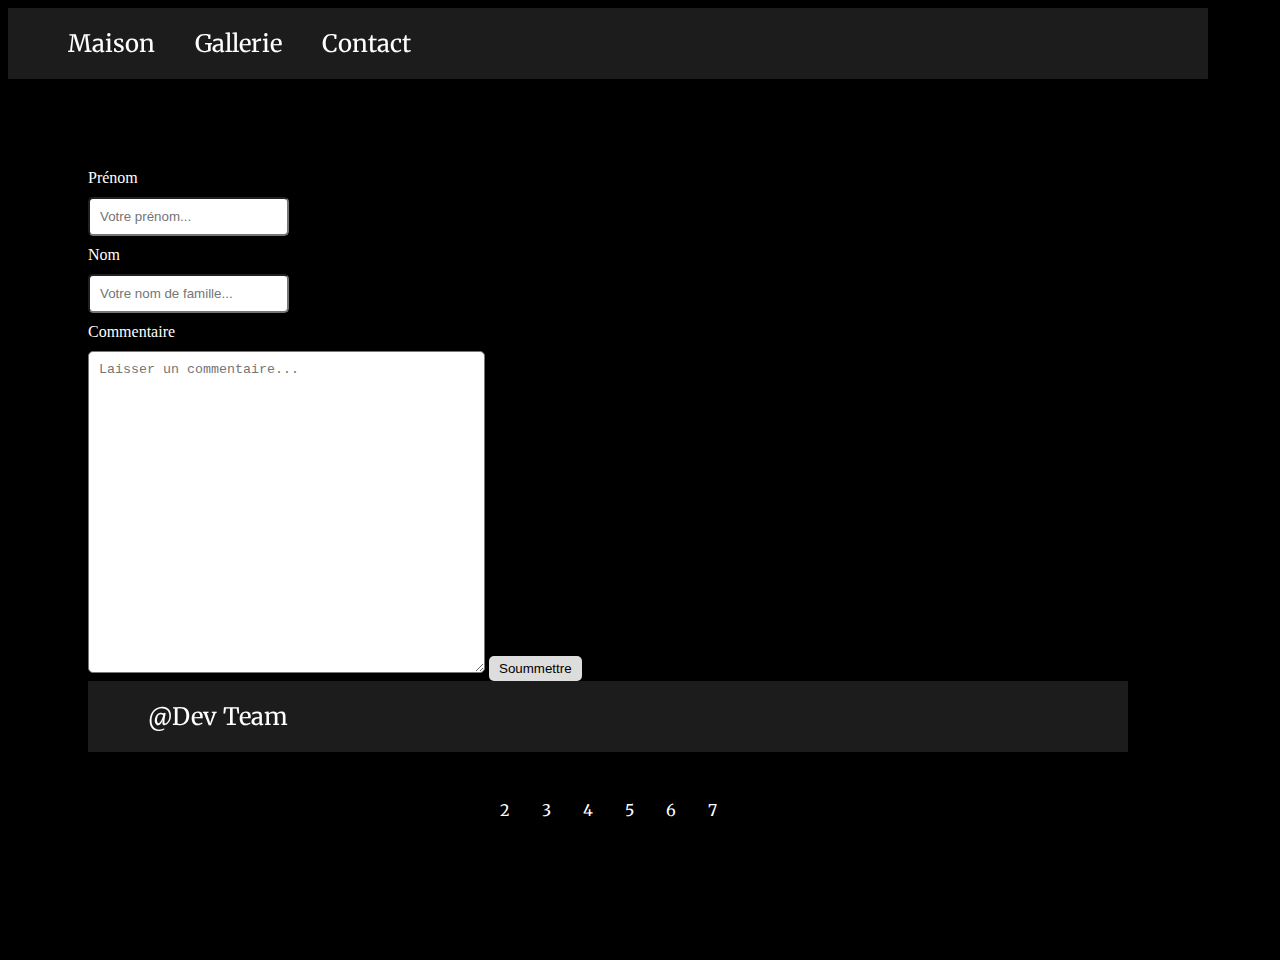
<file: index7.html>
<!DOCTYPE html>
<html lang="fr">

<head>
  <title>Oriental Art</title>
  <link rel="icon" type="image/x-icon" href="file:///C:/web/PFI%20Web%20Mathieu%20Dubois/Images/favicon.ico">


  <meta charset="UTF-8">
  <meta http-equiv="X-UA-Compatible" content="IE=edge">
  <meta name="viewport" content="width=device-width, initial-scale=1.0">


  <link rel="preconnect" href="https://fonts.googleapis.com">
  <link rel="preconnect" href="https://fonts.gstatic.com" crossorigin>
  <link href="https://fonts.googleapis.com/css2?family=Noto+Serif+KR:wght@300;400;500;600&display=swap"
    rel="stylesheet">


  <link rel="stylesheet" href="css/stylesheet.css">

  <link rel="preconnect" href="https://fonts.googleapis.com">
  <link rel="preconnect" href="https://fonts.gstatic.com" crossorigin>
  <link
    href="https://fonts.googleapis.com/css2?family=Merriweather:wght@400;700&family=Montserrat:wght@300;400;500;600;700;800&family=Nunito:wght@300;400;500;600;700;800&family=Poppins:wght@300;400;500;600;700;800&family=Roboto:wght@400;500;700;900&display=swap"
    rel="stylesheet">
</head>

<body>

  <ul>
    <li><a href="index.html">Maison</a></li>
    <li><a href="file:///C:/web/PFI%20Web%20Mathieu%20Dubois/index2.html">Gallerie</a></li>
    <li><a href="file:///C:/web/PFI%20Web%20Mathieu%20Dubois/index7.html">Contact</a></li>

  </ul>

  <div class="container">

    <div class="row">

      <label for="prénom">Prénom</label>



    </div>


    <input type="text" name="prénom" id="prénom" placeholder="Votre prénom...">






    <div class="row">

      <label for="nom">Nom</label>
    </div>





    <input type="text" name="nom" id="nom" placeholder="Votre nom de famille...">


    <div class="row">

      <label for="retour">Commentaire</label>
    </div>
    <textarea name="retour" id="retour" placeholder="Laisser un commentaire..." cols="45" rows="20"></textarea>

    <input type="submit" value="Soummettre">

    <ul>
      <li> <a href="https://www.instagram.com/mathduboishalen/">@Dev Team</a></li>

    </ul>
    <div class="footer">
      <div class="pagination">

        <a href="file:///C:/web/PFI%20Web%20Mathieu%20Dubois/index2.html">2</a>

        <a href="file:///C:/web/PFI%20Web%20Mathieu%20Dubois/index3.html">3</a>
        <a href="file:///C:/web/PFI%20Web%20Mathieu%20Dubois/index4.html">4</a>
        <a href="file:///C:/web/PFI%20Web%20Mathieu%20Dubois/index5.html">5</a>
        <a href="file:///C:/web/PFI%20Web%20Mathieu%20Dubois/index6.html">6</a>
        <a href="file:///C:/web/PFI%20Web%20Mathieu%20Dubois/index7.html">7</a>
      </div>
    </div>
  </div>











</body>

</html>
</file>
<file: css/stylesheet.css>
body {
  background-color: black;

  max-width: 1200px;


  color: white;

  align-content: center;

}

.back {
  background-image: url(file:///C:/web/PFI%20Web%20Mathieu%20Dubois/Images/girl5.jpg);
  background-repeat: no-repeat;
  background-size: cover;

}

/*Menu*/

ul {

  list-style-type: none;
  margin: 0%;
  overflow: hidden;

  background-color: rgba(38, 38, 38, 0.747);
  font-size: x-large;


  position: sticky;
  top: 0;

}

li {
  float: left;
}

li a {
  display: block;
  color: white;
  text-align: center;
  padding: 20px;
  text-decoration: none;

}

li a:hover {
  background-color: black;

}

a ::selection {
  color: black;
  background: white;
}




/*Structure colonne*/

/*page1*/
.header {


  text-align: center;
  font-size: 35px;
  background-image: url(file:///C:/web/PFI%20Web%20Mathieu%20Dubois/Images/girl7.jpg);
  background-size: cover;
  background-attachment: fixed;
}

.colonne1 {
  float: left;
  width: 75%;
}

.colonne2 {

  float: right;
  width: 25%;
}

.imagecontent>img {
  height: 100%;
  max-width: 70%;
  padding: 10px;

}

.description h1 {
  font-family: 'Times New Roman', Times, serif;
}

.row1:after {
  content: "";
  display: block;
  clear: both;
}





.footer {

  padding: 40px;
  text-align: center;
}



img {
  max-width: 45%;

}

.pagination {
  display: inline-block;
}

.pagination a {
  color: white;
  float: left;
  padding: 8px 16px;
  text-decoration: none;

  transition: background-color .3s;

}


.pagination a:hover:not(.active) {
  background-color: #ddd;
}



/* page2 */

div.pfp img {

  float: left;
  max-width: 10%;
  border: 4px solid rgba(169, 169, 169, 0.678);
  text-align: center;
  border-radius: 50%;
  margin-right: 10px;


}






div.pfp:hover img {

  border: 4px solid white;
}

div.gallery {

  text-align: center;
  float: left;
  margin-left: 10%;
  margin-bottom: 10%;
  padding: 0%;



}

div.gallery:hover {
  background-color: white;
  padding: 0%;
  overflow: hidden;
  color: black;

}

div.gallery img {

  max-width: 300px;
  max-height: 225px;
  box-sizing: border-box;


}


.clearfix:after {
  content: "";
  display: table;
  clear: both;
}


/* page3 */

.colonnecote {
  float: left;
  width: 25%;
  padding: 0%;

}

.colonnemid {
  float: left;

  width: 50%;

  padding: 0%;

}

.imagecontent2>img {
  opacity: 0.5;
  max-height: 100%;
  max-width: 90%;
  padding: 10px;

}

.imagecontent2:hover img {
  opacity: 1;

}








/* page 4 */

.header2 {


  text-align: center;
  font-size: 35px;
  background-image: url(file:///C:/web/PFI%20Web%20Mathieu%20Dubois/Images/shenyun/shen%20yun%201.jpg
);
  background-size: cover;
  padding: 10%;

  color: black;
}


.grid-container {
  display: grid;
  grid-template-columns: auto auto auto;

  grid-gap: 10px;

  border-bottom: 1px solid #ddd;


}

.grid-container div {


  padding-bottom: 10%;
  font-size: 25px;
  text-align: center;


  background-size: cover;

}



.grid-container>img {

  height: 100%;
  max-width: 100%;

  width: fit-content;


}

table {

  border-bottom: 1px solid rgba(255, 255, 255, 0.527);

  border-collapse: collapse;



}


th,
td {
  width: 60%;
  text-align: left;
  height: 70px;
  padding-left: 100px;
  border-bottom: 1px solid rgba(255, 255, 255, 0.527);
}

.divTable {
  overflow-x: hidden;
}

td:hover {
  background-color: #ddd;
  padding: 0%;
  text-align: center;
  position: static;
  color: black;
}


/*page 5*/




.header5 {
  padding: 20px;
  font-size: xx-large;
  text-align: center;
  background-image: url(file:///C:/web/PFI%20Web%20Mathieu%20Dubois/Images/architecture/cité.jpg);
  background-attachment: fixed;

}

.header5>img {

  max-width: 20%;
}

.coteDroit {

  flex: 25%;
  padding: 30px;
}


.imageZ {
  position: absolute;
  text-align: center;

  z-index: -1;
}




/*page 5 et 6*/

.header3 {
  padding: 40px;
  text-align: center;
  background-image: url(file:///C:/web/PFI%20Web%20Mathieu%20Dubois/Images/liziqi/lipfp.webp);
  background-size: cover;
  background-attachment: fixed;
  background-repeat: no-repeat;

}

.row {
  display: flex;
  flex-wrap: wrap;

}

.coteGauche {

  flex: 25%;
  padding: 30px;

}

.central {
  flex: 25%;
  margin-top: 15px;
  padding: 15px;



}



.footer2 {
  padding: 40px;
  text-align: center;
  background-image: url(file:///C:/web/PFI%20Web%20Mathieu%20Dubois/Images/liziqi/lipfp.webp);
  background-repeat: no-repeat;

  background-size: cover;
  background-attachment: fixed;


}

.imageFlex>img {
  height: 100%;
  max-width: 100%;


}

@media screen and (max-width: 700px) {

  .row,
  body {
    flex-direction: column;

  }
}



div.pfp2 img {

  float: left;
  max-width: 10%;

  text-align: center;
  border-radius: 50%;
  margin-right: 10px;



}

.videoYt {
  position: fixed;
  top: 50%;
}

/*page7 / contact */



input[type=text],
select,
textarea {


  max-width: 60%;
  padding: 10px;
  border-radius: 5px;
  resize: vertical;

}

input[type=submit] {

  background-color: #ddd;
  border: none;
  padding: 5px 10px;
  border-radius: 5px;
  cursor: pointer;



}

label {
  padding: 10px 10px 10px 0;
  display: inline;
}


input[type=submit]:hover {
  background-color: grey;


}

.container {

  margin: 5%;
  border-radius: 5px;
  background-image: url(file:///C:/web/PFI%20Web%20Mathieu%20Dubois/Images/girl9.jpg);
  background-size: auto;

  padding: 20px;

  max-width: 100%;
}

a {
  text-decoration: none;
  color: white;
  font-family: 'Merriweather', serif;
}

h1,
h4 {

  font-family: 'Roboto', sans-serif;
}

h2,
h6 {
  font-family: 'Montserrat', sans-serif;
}

h3,
h5 {
  font-family: 'Nunito', sans-serif;
}

p {
  font-family: 'Poppins', sans-serif;
}


@media only screen and (max-width: 600px) {

  body {


    font-size: xx-large;

    text-align: center;
    line-height: normal;

  }

}


@media only screen and (max-width: 600px) {

  .colonne1,
  .colonne2,
  .gallery,
  .pfp,
  .central,
  .colonnecote,
  .colonnemid {

    float: left;
    width: 100%;


  }

}



@media only screen and (max-width: 850px) {

  body {

    font-size: xx-large;

    text-align: center;
    line-height: normal;

  }

}



@media only screen and (max-width: 1200px) {

  body {



    text-align: center;
    line-height: normal;

  }

}

@media screen and (max-width: 700px) {

  .colonne1,
  .colonne2 {
    float: none;


  }
}
</file>
